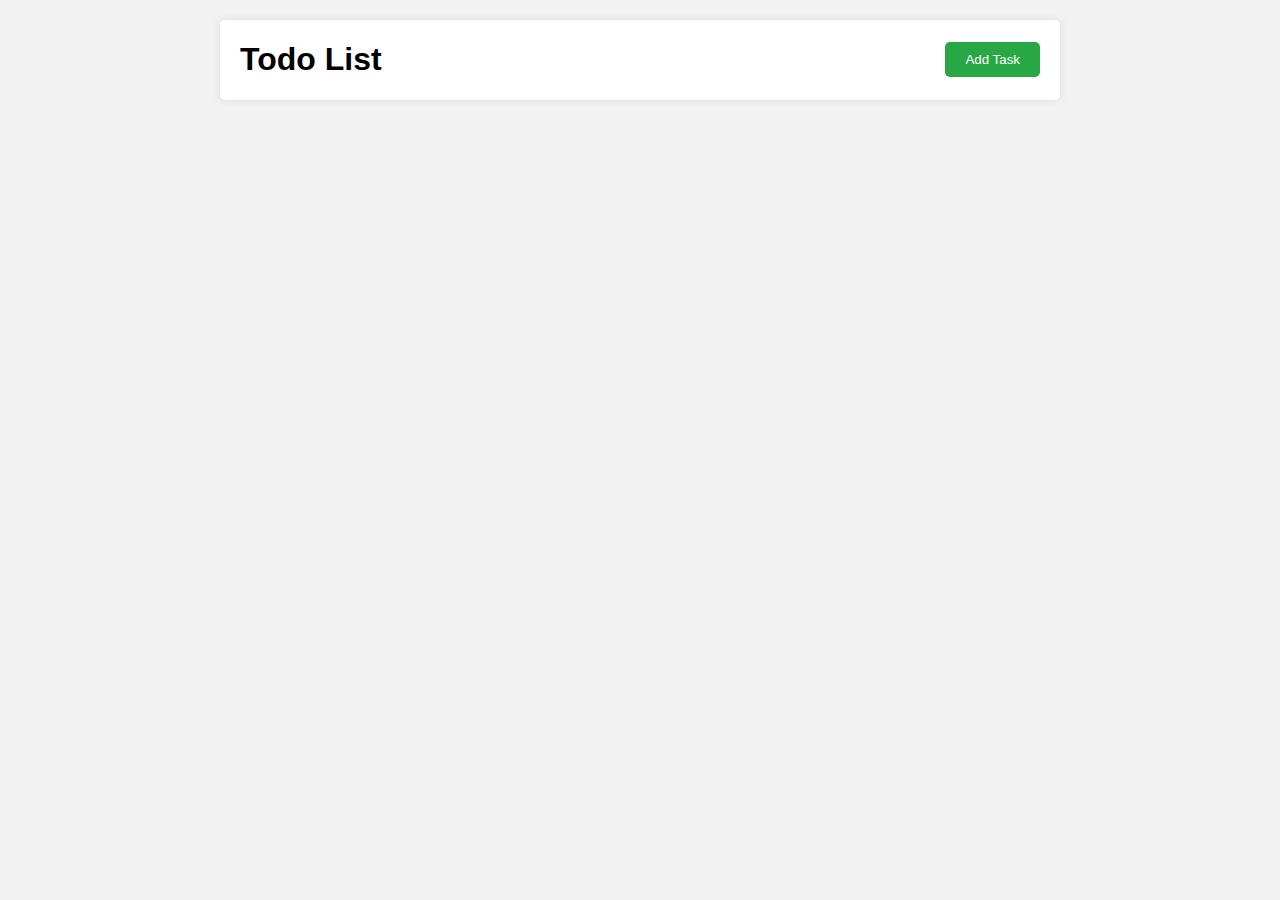
<file: index.html>
<!DOCTYPE html>
<html lang="en">
<head>
    <meta charset="UTF-8">
    <meta name="viewport" content="width=device-width, initial-scale=1.0">
    <title>Todo List</title>
    <link rel="stylesheet" href="styles.css">
</head>
<body>
    <div class="container">
        <header>
            <h1>Todo List</h1>
            <button id="addTaskBtn">Add Task</button>
        </header>
        <div id="taskList">
            <!-- Tasks will be appended here -->
        </div>
    </div>
    <div id="modal" class="modal">
        <div class="modal-content">
            <span class="close">&times;</span>
            <h2>Add New Task</h2>
            <input type="text" id="taskInput" placeholder="Enter task">
            <input type="number" id="priorityInput" placeholder="Priority (1-5)">
            <input type="date" id="deadlineInput">
            <button id="submitTaskBtn">Add Task</button>
        </div>
    </div>
    <script src="script.js"></script>
</body>
</html>
</file>
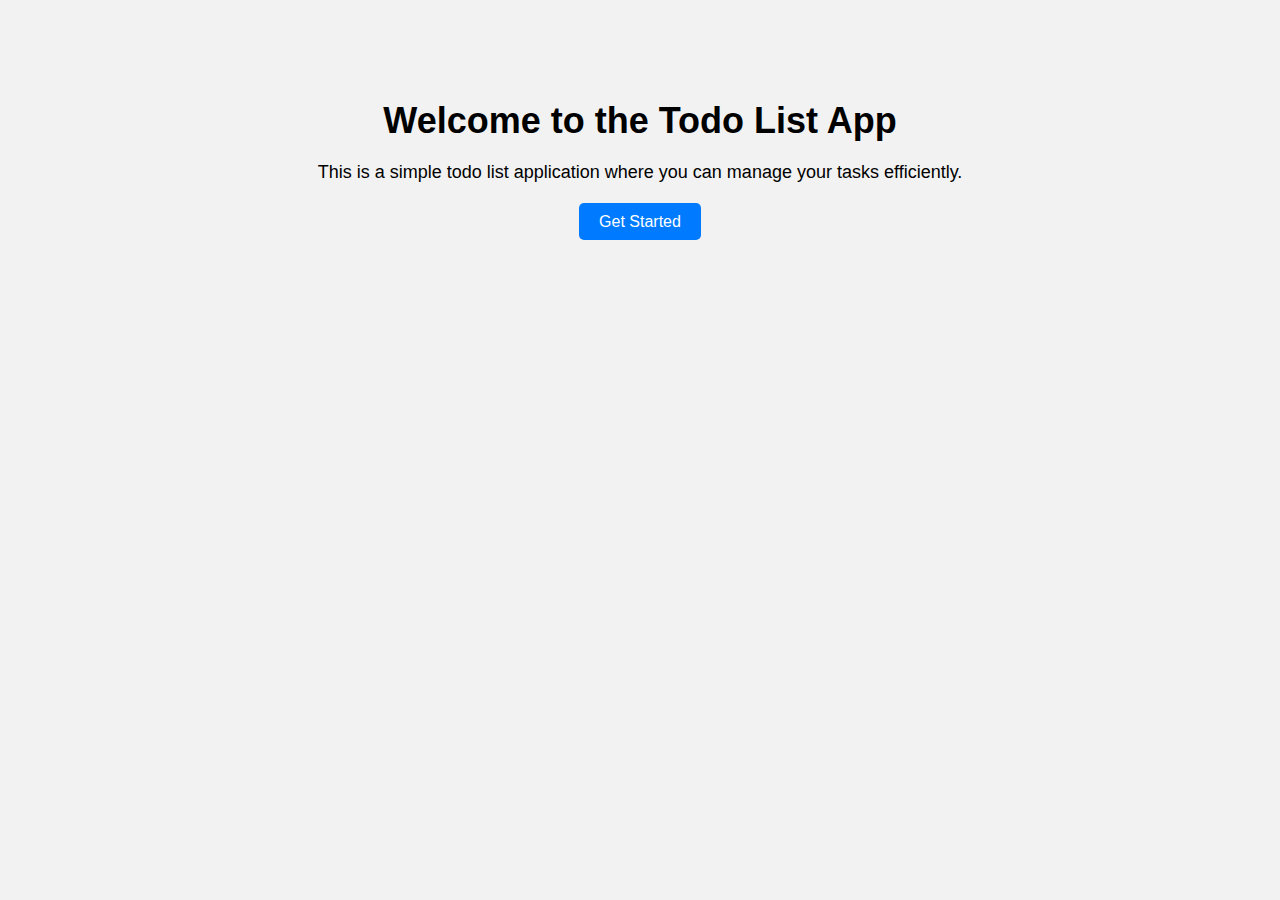
<file: landing.html>
<!DOCTYPE html>
<html lang="en">
<head>
    <meta charset="UTF-8">
    <meta name="viewport" content="width=device-width, initial-scale=1.0">
    <title>Todo List Landing</title>
    <link rel="stylesheet" href="styles.css">
</head>
<body>
    <div class="landing-container">
        <h1>Welcome to the Todo List App</h1>
        <p>This is a simple todo list application where you can manage your tasks efficiently.</p>
        <a href="index.html" class="btn">Get Started</a>
    </div>
</body>
</html>
</file>
<file: styles.css>
/* Global styles */
body {
    font-family: Arial, sans-serif;
    margin: 0;
    padding: 0;
    background-color: #f2f2f2;
}

.container {
    max-width: 800px;
    margin: 20px auto;
    padding: 0 20px;
    background-color: #fff;
    border-radius: 5px;
    box-shadow: 0 0 10px rgba(0, 0, 0, 0.1);
}

header {
    display: flex;
    justify-content: space-between;
    align-items: center;
    margin-bottom: 20px;
}

#taskList {
    list-style-type: none;
    padding: 0;
}

.task {
    margin-bottom: 10px;
    padding: 10px;
    border: 1px solid #ccc;
    border-radius: 5px;
}

.modal {
    display: none;
    position: fixed;
    z-index: 1;
    left: 0;
    top: 0;
    width: 100%;
    height: 100%;
    background-color: rgba(0, 0, 0, 0.4);
}

.modal-content {
    background-color: #fefefe;
    margin: 20% auto;
    padding: 20px;
    border-radius: 5px;
    width: 80%;
    box-shadow: 0 4px 8px rgba(0, 0, 0, 0.1);
}

.close {
    color: #aaa;
    float: right;
    font-size: 28px;
    font-weight: bold;
}

.close:hover,
.close:focus {
    color: black;
    text-decoration: none;
    cursor: pointer;
}

/* Landing Page styles */
.landing-container {
    text-align: center;
    margin-top: 100px;
}

.landing-container h1 {
    font-size: 36px;
    margin-bottom: 20px;
}

.landing-container p {
    font-size: 18px;
    margin-bottom: 30px;
}

.landing-container .btn {
    padding: 10px 20px;
    background-color: #007bff;
    color: #fff;
    text-decoration: none;
    border-radius: 5px;
    transition: background-color 0.3s ease;
}

.landing-container .btn:hover {
    background-color: #0056b3;
}

/* Todo List Page styles */
#addTaskBtn {
    padding: 10px 20px;
    background-color: #28a745;
    color: #fff;
    border: none;
    border-radius: 5px;
    cursor: pointer;
    transition: background-color 0.3s ease;
}

#addTaskBtn:hover {
    background-color: #218838;
}

#modal {
    display: none;
}

/* Dialog Box styles */
.dialog-label {
    display: block;
    margin-bottom: 10px;
}

.dialog-input {
    width: calc(100% - 16px);
    padding: 8px;
    margin-bottom: 20px;
    border: 1px solid #ccc;
    border-radius: 5px;
    box-sizing: border-box;
}

.dialog-btn {
    padding: 10px 20px;
    background-color: #007bff;
    color: #fff;
    border: none;
    border-radius: 5px;
    cursor: pointer;
    transition: background-color 0.3s ease;
}

.dialog-btn:hover {
    background-color: #0056b3;
}

/* Decoration inside Dialog Box */
.modal-content .dialog-decoration {
    border: 2px solid #007bff;
    border-radius: 5px;
    padding: 10px;
    background-color: #f2f2f2;
    margin-bottom: 20px;
    color: #333;
}
</file>
